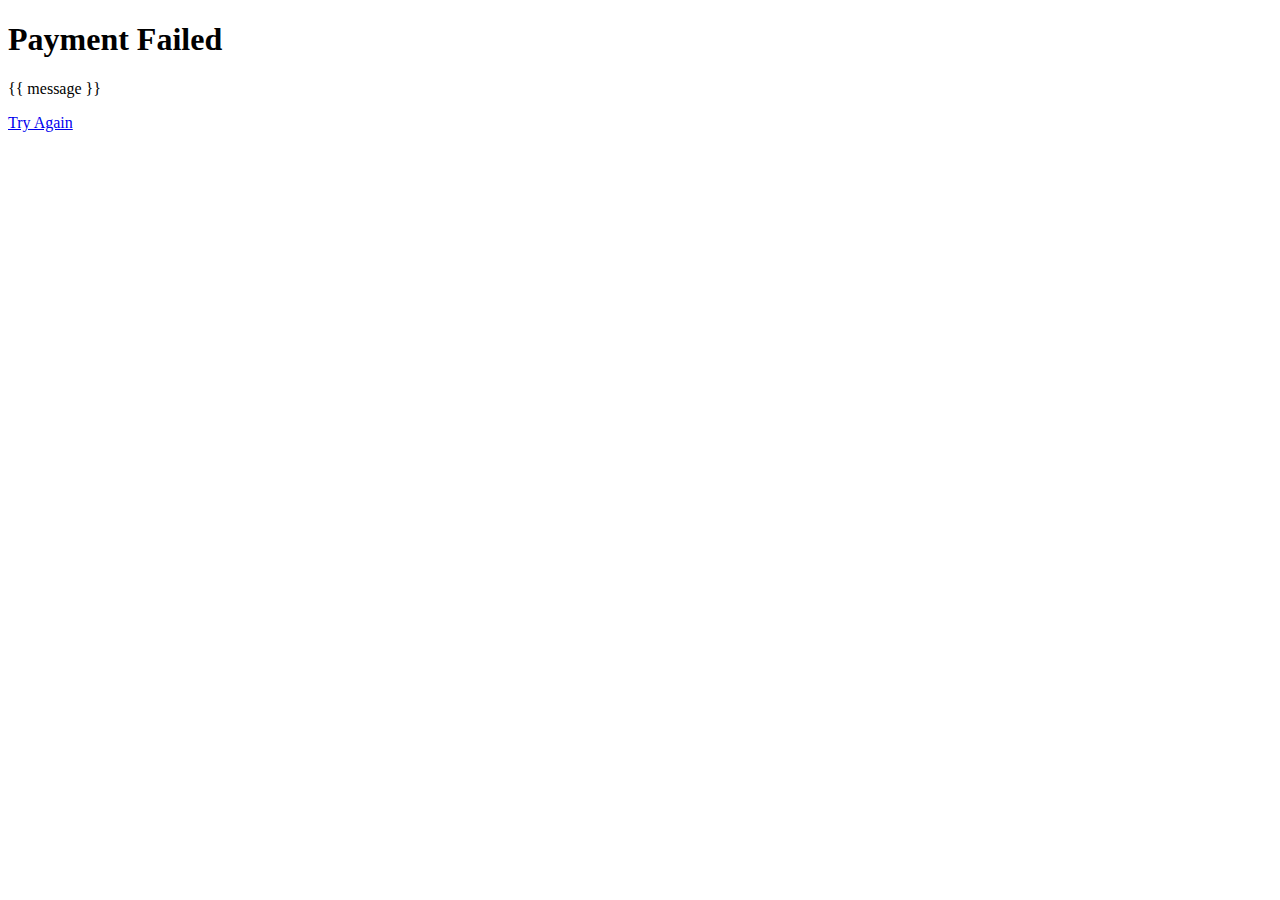
<file: cancled.html>
<!-- cancel.html -->
<!DOCTYPE html>
<html lang="en">
<head>
    <meta charset="UTF-8">
    <meta name="viewport" content="width=device-width, initial-scale=1.0">
    <title>Payment Failed</title>
</head>
<body>
    <h1>Payment Failed</h1>
    <p>{{ message }}</p>
    <a href="/menu">Try Again</a>
</body>
</html>
</file>
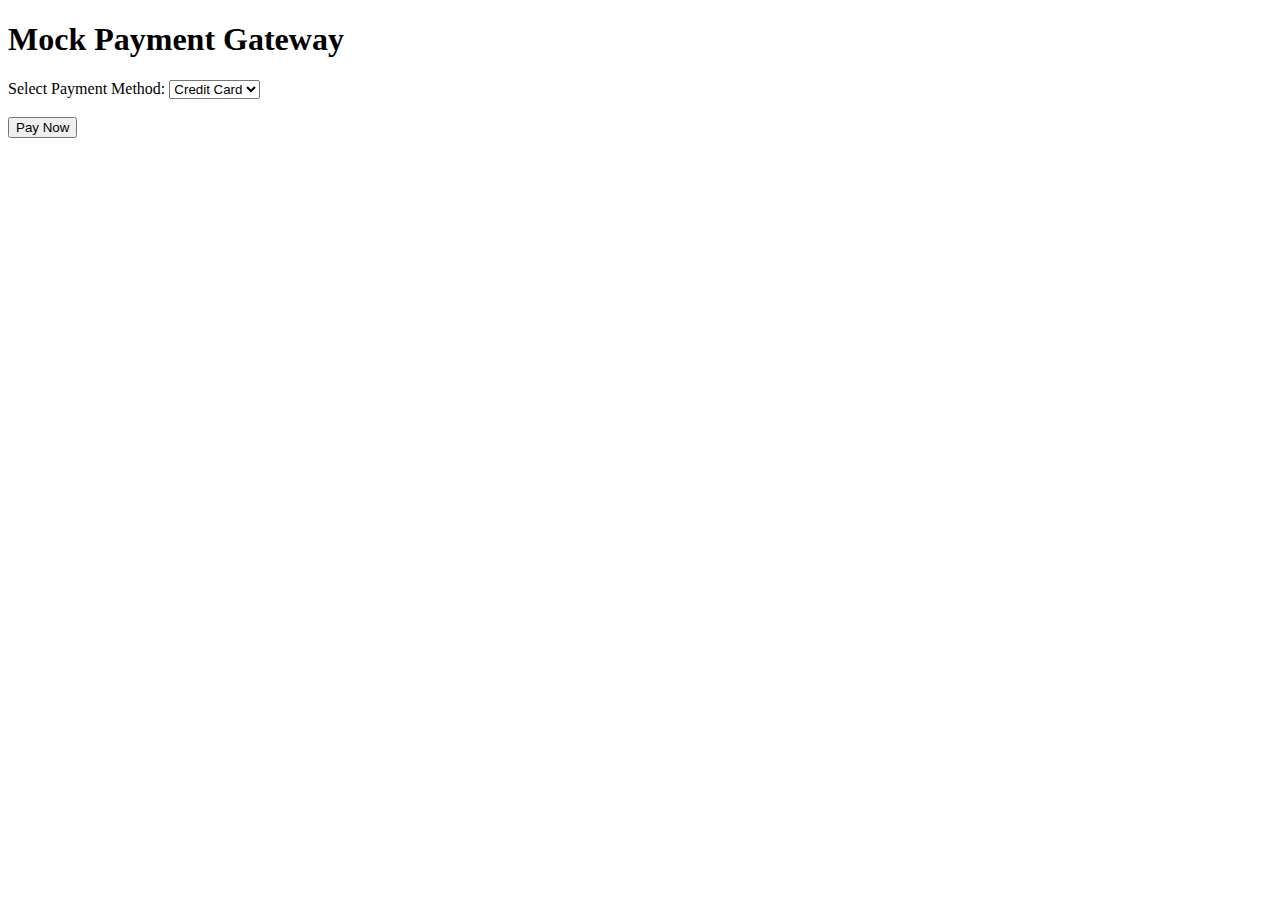
<file: payment.html>
<!-- payment.html -->
<!DOCTYPE html>
<html lang="en">
<head>
    <meta charset="UTF-8">
    <meta name="viewport" content="width=device-width, initial-scale=1.0">
    <title>Payment</title>
</head>
<body>
    <h1>Mock Payment Gateway</h1>
    <form action="/payment" method="POST">
        <input type="hidden" name="order_id" value="12345">
        <input type="hidden" name="amount" value="50.00">
        
        <label for="payment_method">Select Payment Method:</label>
        <select name="payment_method" id="payment_method" required>
            <option value="credit_card">Credit Card</option>
            <option value="debit_card">Debit Card</option>
            <option value="UPI">UPI</option>
        </select>
        <br><br>
        <button type="submit">Pay Now</button>
    </form>
</body>
</html>
</file>
